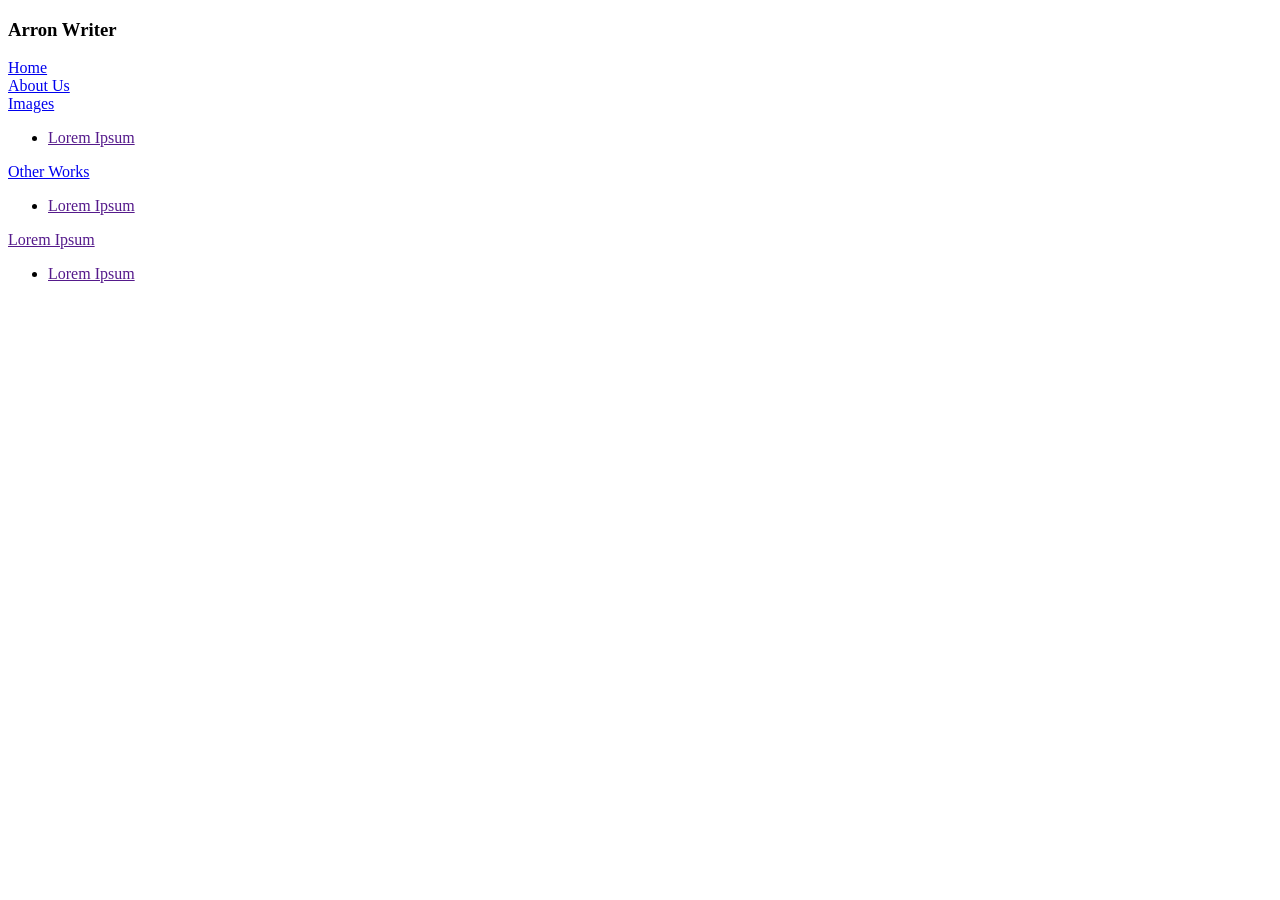
<file: global-header.html>
<!DOCTYPE html>
<html>
  <head>
  </head>
  <body>
    <div id="entire-thingy-here">
    <h3>Arron Writer</h3>
    <div id="nav-bar">
      <div class="nav-div" id="nav-home">
        <a href="https://yaeanderson.github.io/crochet-shop/">Home</a>
      </div>
      <div class="nav-div" id="nav-webdev">
        <a href="https://yaeanderson.github.io/crochet-shop/about-us.html">About Us</a>
      </div>
      <div class="nav-div" id="nav-poems">
       
        <a href="https://yaeanderson.github.io/crochet-shop/images/">Images</a>
        <ul class="nav-list">
          <li><a href="">Lorem Ipsum</a></li>
        </ul>
      </div>
      <div class="nav-div" id="nav-rants">
        
        <a href="https://yaeanderson.github.io/crochet-shop/other-works/">Other Works</a>
        <ul class="nav-list">
          <li><a href="">Lorem Ipsum</a></li>
            
          </ul>    
      </div>
      <div class="nav-div" id="nav-stories">
        
        <a href="">Lorem Ipsum</a>
        <ul class="nav-list">
          <li><a href="">Lorem Ipsum</a></li>
          </ul>
      </div>
    </div>
    </div>
  </body>
</html>
</file>
